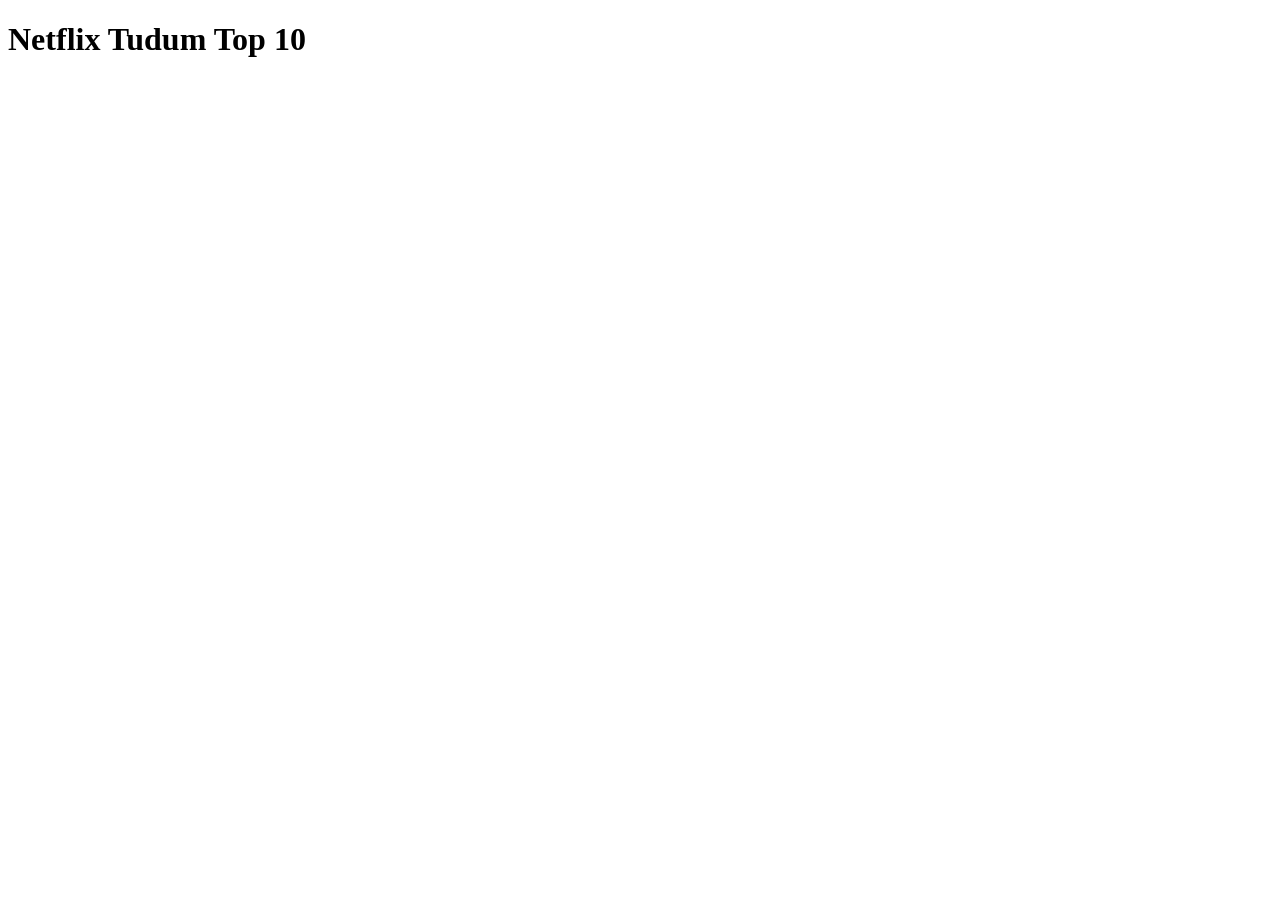
<file: tests/fixtures/sample_tudum.html>
<!DOCTYPE html>
<html lang="en">
<head>
    <meta charset="UTF-8">
    <title>Netflix Tudum Sample</title>
    <link rel="stylesheet" href="https://assets.nflxext.com/tudum/sample-style.css" id="tudum-stylesheet">
</head>
<body>
    <div class="tudum-container">
        <h1>Netflix Tudum Top 10</h1>
    </div>
</body>
</html>
</file>
